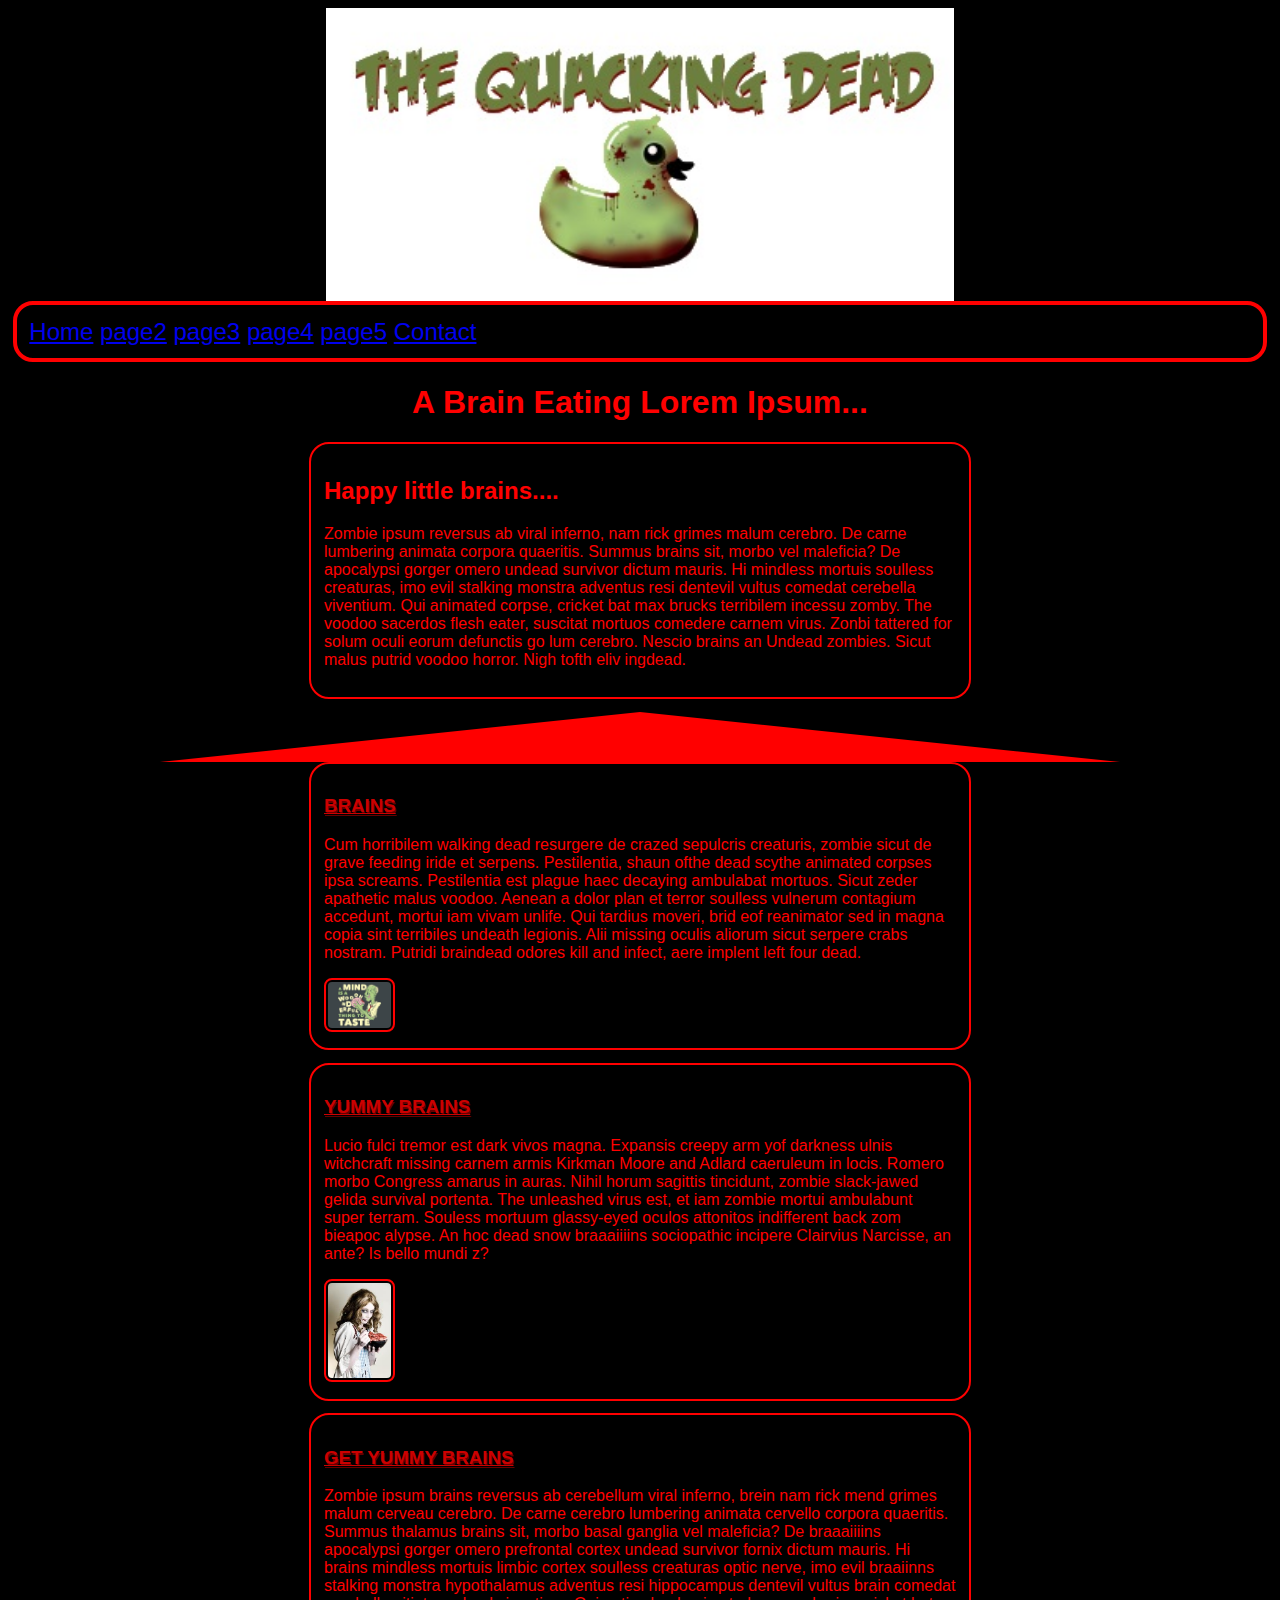
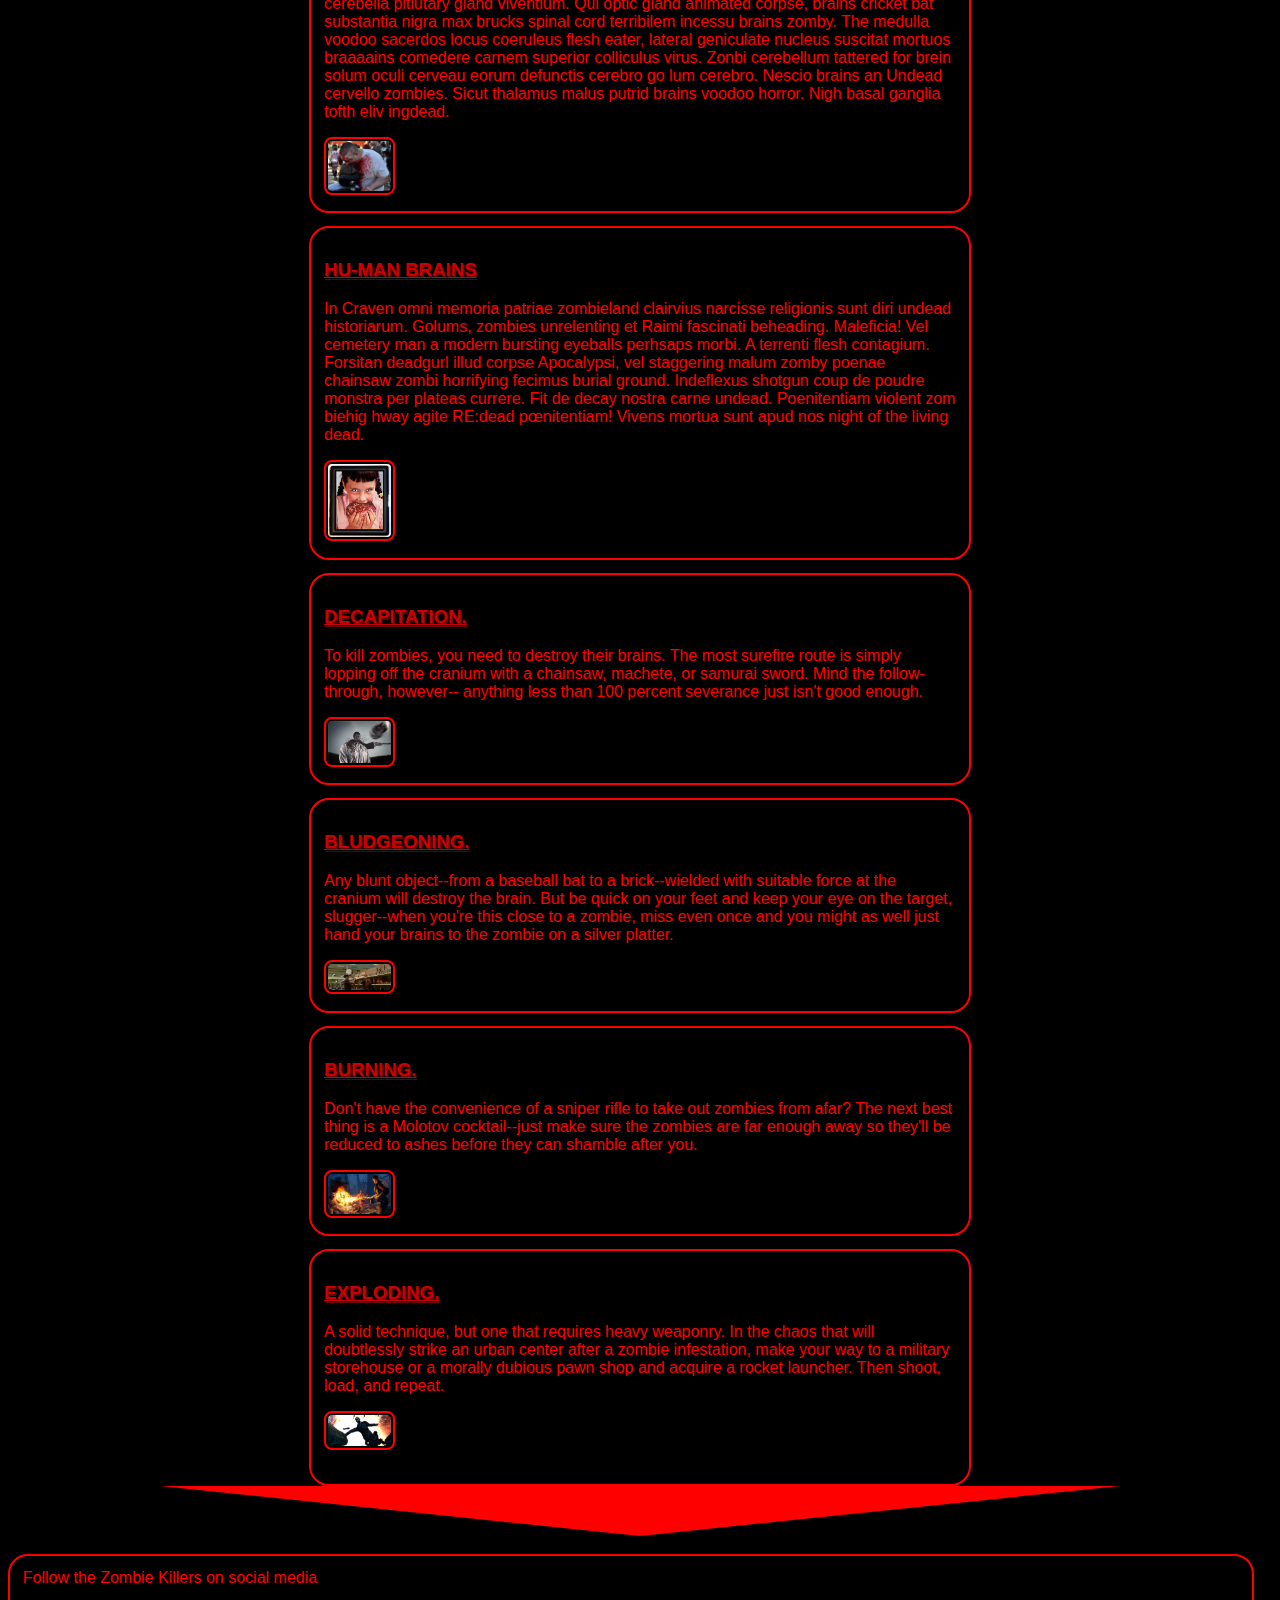
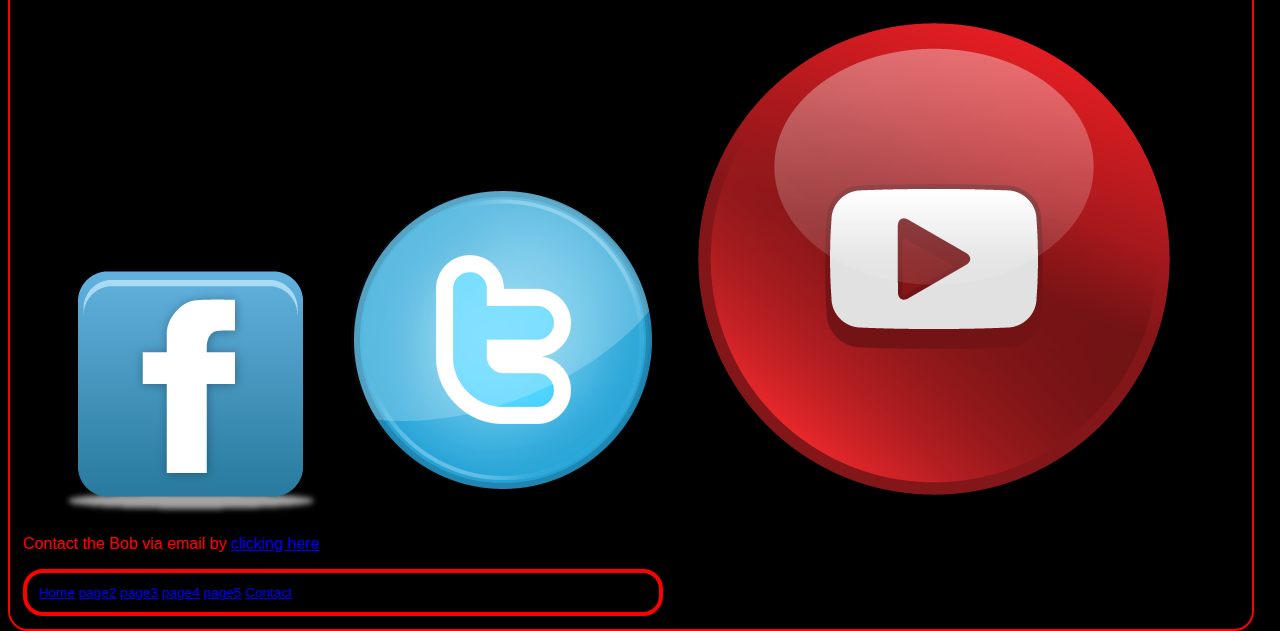
<file: page15.html>
<!DOCTYPE html>
<html>

<head>
  <meta http-equiv="Content-Type" content="text/html;charset=UTF-8">
  <title>When the Undead come for you</title>
  <link rel="stylesheet" type="text/css" href="styles/first-stylesheet.css" >  
</head>

<body class="z">
 
  <header>
       <img class="banner_z" src="images/z_banner_Duck2.jpg" alt="rubber duckies in water">

    
     <nav class="z">
     
      <a class="z" href="index.html">Home</a>
      <a class="z" href="page2.html">page2</a>
      <a class="z" href="page3.html">page3</a>
      <a class="z" href="page4.html">page4</a>
       <a class="z" href="Bootstrap.html">page5</a>      
      <a class="z" href="contactme.html">Contact</a>
      
    
   </nav>
   <h1>A Brain Eating Lorem Ipsum...</h1>
  </header>
  
  <section>
    <article class="z">
     <h2>Happy little brains....</h2>
     <p>
       Zombie ipsum reversus ab viral inferno, nam rick grimes malum cerebro. De carne lumbering animata corpora quaeritis. Summus brains sit​​, morbo vel maleficia? De apocalypsi gorger omero undead survivor dictum mauris. Hi mindless mortuis soulless creaturas, imo evil stalking monstra adventus resi dentevil vultus comedat cerebella viventium. Qui animated corpse, cricket bat max brucks terribilem incessu zomby. The voodoo sacerdos flesh eater, suscitat mortuos comedere carnem virus. Zonbi tattered for solum oculi eorum defunctis go lum cerebro. Nescio brains an Undead zombies. Sicut malus putrid voodoo horror. Nigh tofth eliv ingdead.
       
     </p>
     </article>
     <div class="up-triangle_z center"></div>
     <article class="z">
     
      <h3 class="zombie">BRAINS</h3>
        <p>Cum horribilem walking dead resurgere de crazed sepulcris creaturis, zombie sicut de grave feeding iride et serpens. Pestilentia, shaun ofthe dead scythe animated corpses ipsa screams. Pestilentia est plague haec decaying ambulabat mortuos. Sicut zeder apathetic malus voodoo. Aenean a dolor plan et terror soulless vulnerum contagium accedunt, mortui iam vivam unlife. Qui tardius moveri, brid eof reanimator sed in magna copia sint terribiles undeath legionis. Alii missing oculis aliorum sicut serpere crabs nostram. Putridi braindead odores kill and infect, aere implent left four dead.</p>
        
        <a class="z" href="images/z_mind.jpg" target="_blank"><img class="z" src="images/z_mind.jpg" alt="Tshirt slogan"></a>
        
        </article>
        
        
      
      <article class="z">
      <h3 class="zombie">YUMMY BRAINS</h3>
        <p>Lucio fulci tremor est dark vivos magna. Expansis creepy arm yof darkness ulnis witchcraft missing carnem armis Kirkman Moore and Adlard caeruleum in locis. Romero morbo Congress amarus in auras. Nihil horum sagittis tincidunt, zombie slack-jawed gelida survival portenta. The unleashed virus est, et iam zombie mortui ambulabunt super terram. Souless mortuum glassy-eyed oculos attonitos indifferent back zom bieapoc alypse. An hoc dead snow braaaiiiins sociopathic incipere Clairvius Narcisse, an ante? Is bello mundi z?</p>
        
        <a class="z" href="images/z_yum.jpg" target="_blank"><img class="z" src="images/z_yum.jpg" alt="Zombie with bowl of brains"></a>
        </article>
        
        
        
      <article class="z">
      <h3 class="zombie">GET YUMMY BRAINS</h3>
        <p>Zombie ipsum brains reversus ab cerebellum viral inferno, brein nam rick mend grimes malum cerveau cerebro. De carne cerebro lumbering animata cervello corpora quaeritis. Summus thalamus brains sit​​, morbo basal ganglia vel maleficia? De braaaiiiins apocalypsi gorger omero prefrontal cortex undead survivor fornix dictum mauris. Hi brains mindless mortuis limbic cortex soulless creaturas optic nerve, imo evil braaiinns stalking monstra hypothalamus adventus resi hippocampus dentevil vultus brain comedat cerebella pitiutary gland viventium. Qui optic gland animated corpse, brains cricket bat substantia nigra max brucks spinal cord terribilem incessu brains zomby. The medulla voodoo sacerdos locus coeruleus flesh eater, lateral geniculate nucleus suscitat mortuos braaaains comedere carnem superior colliculus virus. Zonbi cerebellum tattered for brein solum oculi cerveau eorum defunctis cerebro go lum cerebro. Nescio brains an Undead cervello zombies. Sicut thalamus malus putrid brains voodoo horror. Nigh basal ganglia tofth eliv ingdead.</p>
        <a class="z" href="images/z_getbrain.jpg" target="_blank"><img class="z" src="images/z_getbrain.jpg" alt="Zombie getting brain"></a>
        </article>
        
        
      <article class="z">
      <h3 class="zombie">HU-MAN BRAINS</h3>
        <p>In Craven omni memoria patriae zombieland clairvius narcisse religionis sunt diri undead historiarum. Golums, zombies unrelenting et Raimi fascinati beheading. Maleficia! Vel cemetery man a modern bursting eyeballs perhsaps morbi. A terrenti flesh contagium. Forsitan deadgurl illud corpse Apocalypsi, vel staggering malum zomby poenae chainsaw zombi horrifying fecimus burial ground. Indeflexus shotgun coup de poudre monstra per plateas currere. Fit de decay nostra carne undead. Poenitentiam violent zom biehig hway agite RE:dead pœnitentiam! Vivens mortua sunt apud nos night of the living dead.</p>
       <a class="z" href="images/z_humanbrains.jpg" target="_blank"> <img class="z" src="images/z_humanbrains.jpg" alt="Little girl eating human brains"></a>
       </article>
        
        
      <article class="z">
      <h3 class="zombie">DECAPITATION.</h3>
        <p>To kill zombies, you need to destroy their brains. The most surefire route is simply lopping off the cranium with a chainsaw, machete, or samurai sword. Mind the follow-through, however-- anything less than 100 percent severance just isn't good enough.</p>
        
        <a class="z" href="images/z_decap.jpg" target="_blank"><img class="z" src="images/z_decap.jpg" alt="beheading zombie"></a>
        </article>
        
      <article class="z">
      <h3 class="zombie">BLUDGEONING.</h3>
        <p>Any blunt object--from a baseball bat to a brick--wielded with suitable force at the cranium will destroy the brain. But be quick on your feet and keep your eye on the target, slugger--when you're this close to a zombie, miss even once and you might as well just hand your brains to the zombie on a silver platter.</p>
        
       <a class="z" href="images/z_bludgeon.jpg" target="_blank"><img class="z" src="images/z_bludgeon.jpg" alt="Bludgeoning with banjo"></a>
       </article>
        
      <article class="z">
      <h3 class="zombie">BURNING.</h3>
        <p>Don't have the convenience of a sniper rifle to take out zombies from afar? The next best thing is a Molotov cocktail--just make sure the zombies are far enough away so they'll be reduced to ashes before they can shamble after you.</p>
        
        <a class="z" href="images/z_fire.png" target="_blank"><img class="z" src="images/z_fire.png" alt="Zombie on fire"></a>
        </article>
        
      <article class="bottom z">
      <h3 class="zombie">EXPLODING.</h3>
        <p>A solid technique, but one that requires heavy weaponry. In the chaos that will doubtlessly strike an urban center after a zombie infestation, make your way to a military storehouse or a morally dubious pawn shop and acquire a rocket launcher. Then shoot, load, and repeat.</p>
        
       <a class="z" href="images/z_exploding.jpg" target="_blank"><img class="z" src="images/z_exploding.jpg" alt="Exploding Zombies"></a><br><br>
        
      
      
           
    </article>
    <div class="down-triangle_z center"></div>

    
  </section>
  <br>
  
  
   
    <footer class="z">
     Follow the Zombie Killers on social media
           <ul style="list-style:none">
             <li>
               <a class="sm" href="https://www.facebook.com/zkegmovie" target="_blank"><img class="sm" src="images/fbicon.png" alt="Facebook Icon"></a>
               <a class="sm" href="https://twitter.com/zombiekillerseg?lang=en" target="_blank"><img class="sm" src="images/ticon.png" alt="Twitter Icon"></a>
               <a class="sm" href="https://www.youtube.com/watch?v=KBmBWFuEFoI" target="_blank"><img class="sm" src="images/uticon.png" alt="YouTube Icon"></a>
             </li>
           </ul>
           <p>Contact the Bob via email by <a href="mailto:info@somewhere.com">clicking here</a></p>
     <nav class="z">
     
      <a class="z" href="index.html">Home</a>
      <a class="z" href="page2.html">page2</a>
      <a class="z" href="page3.html">page3</a>
      <a class="z" href="page4.html">page4</a>
       <a class="z" href="Bootstrap.html">page5</a>      
      <a class="z" href="contactme.html">Contact</a>
      
    
   </nav>
    </footer>
  
</body>
</html>
</file>
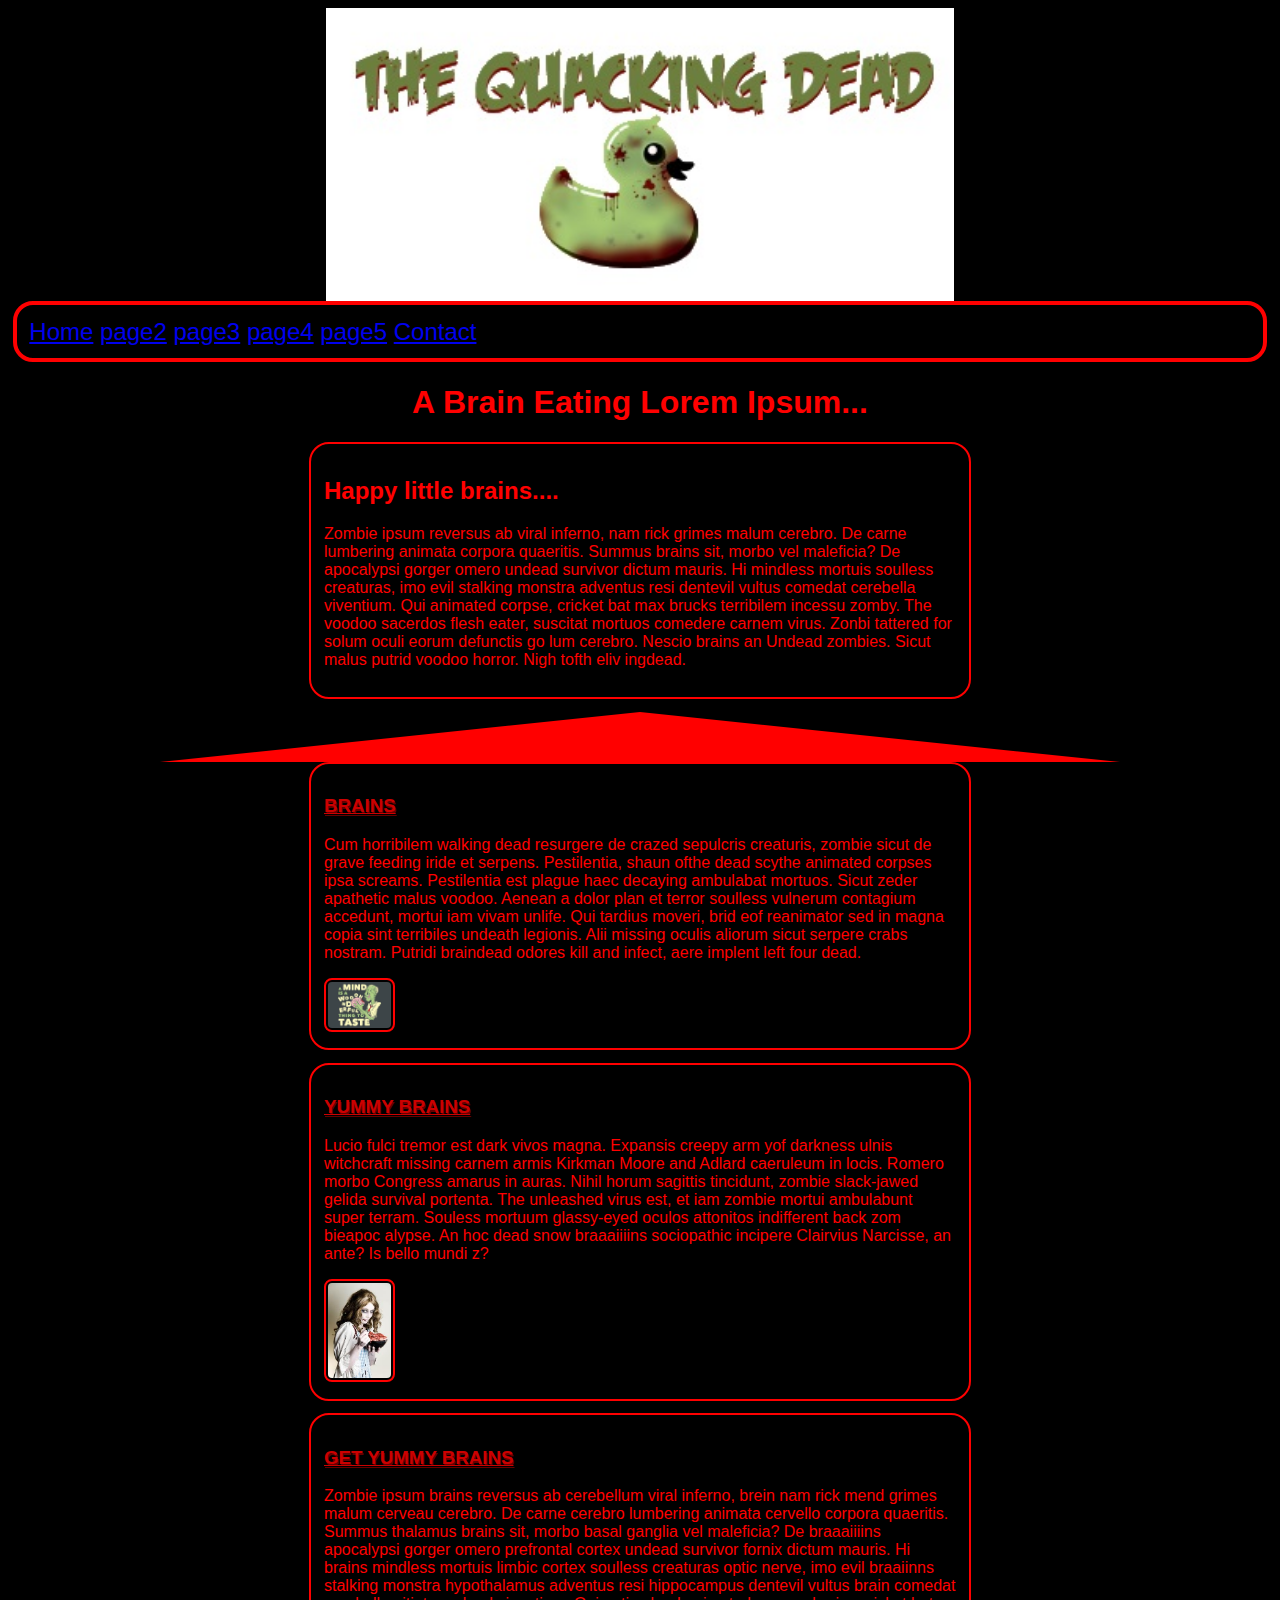
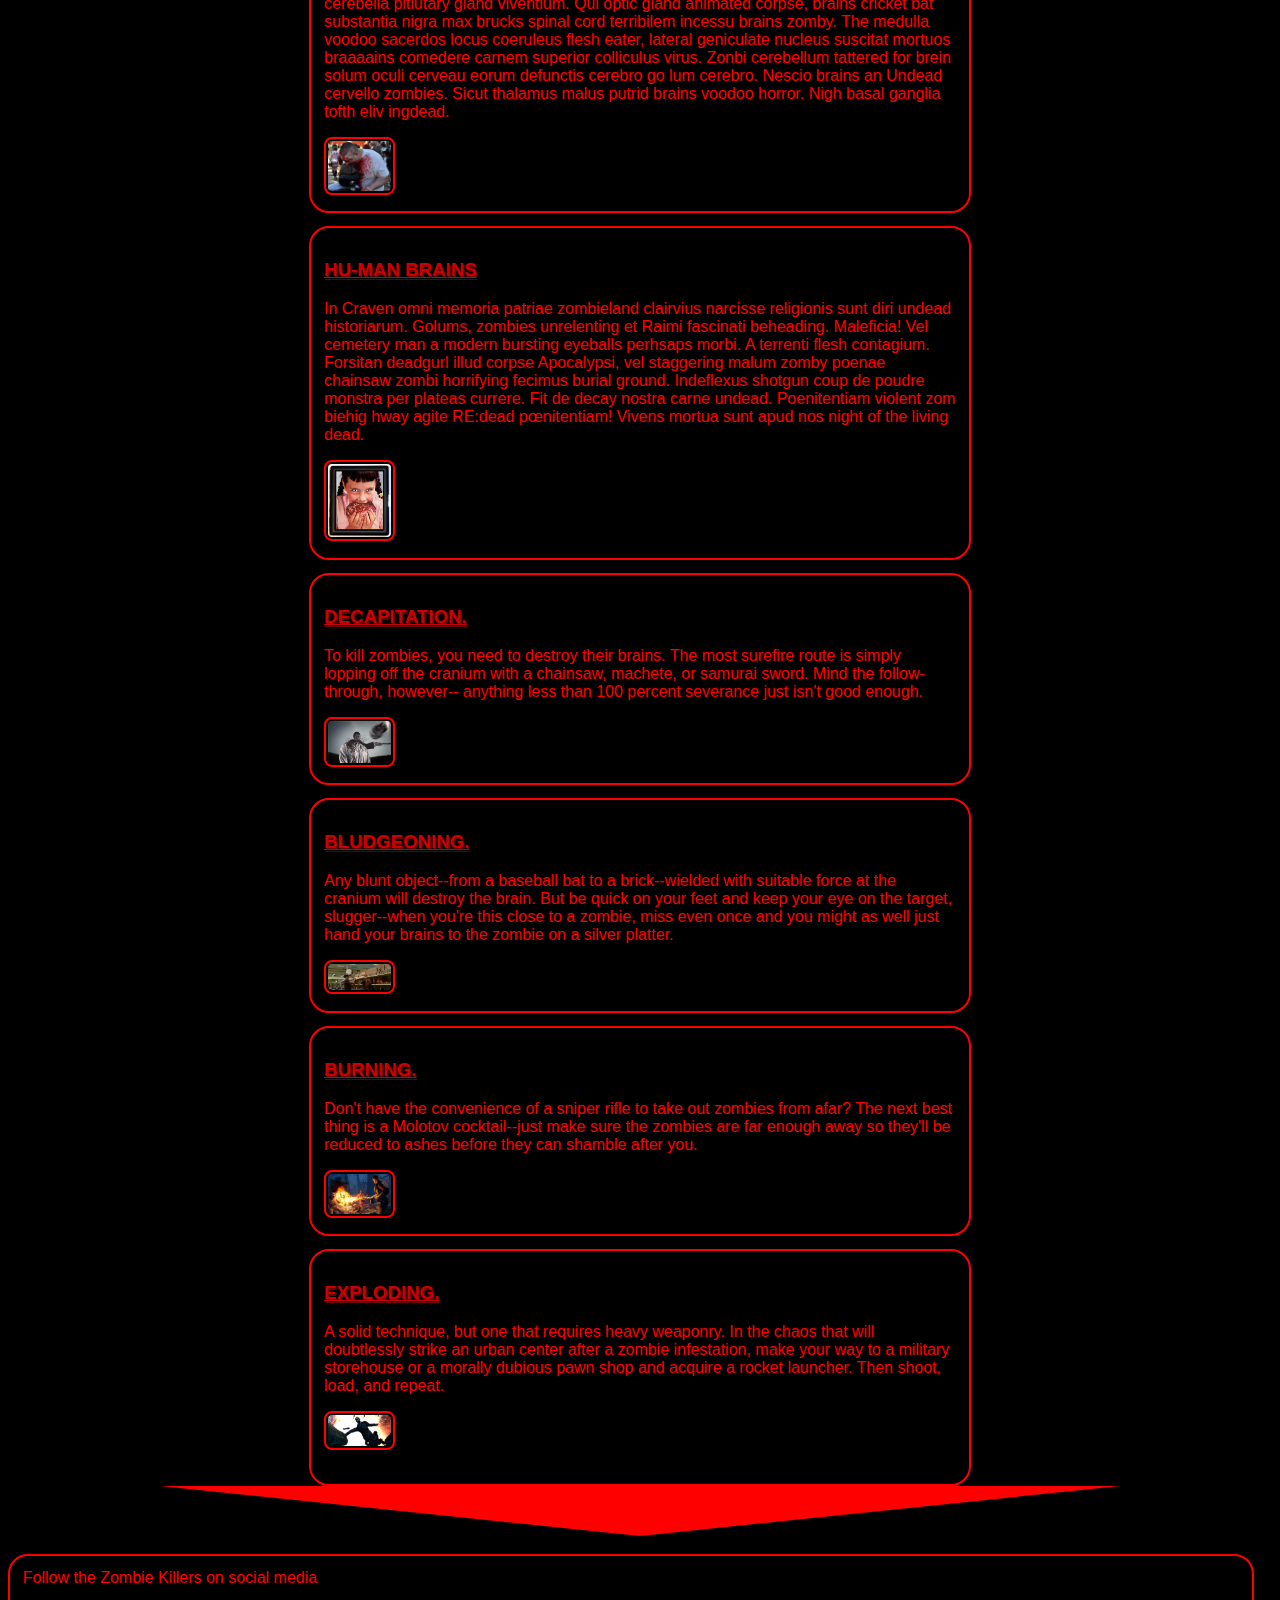
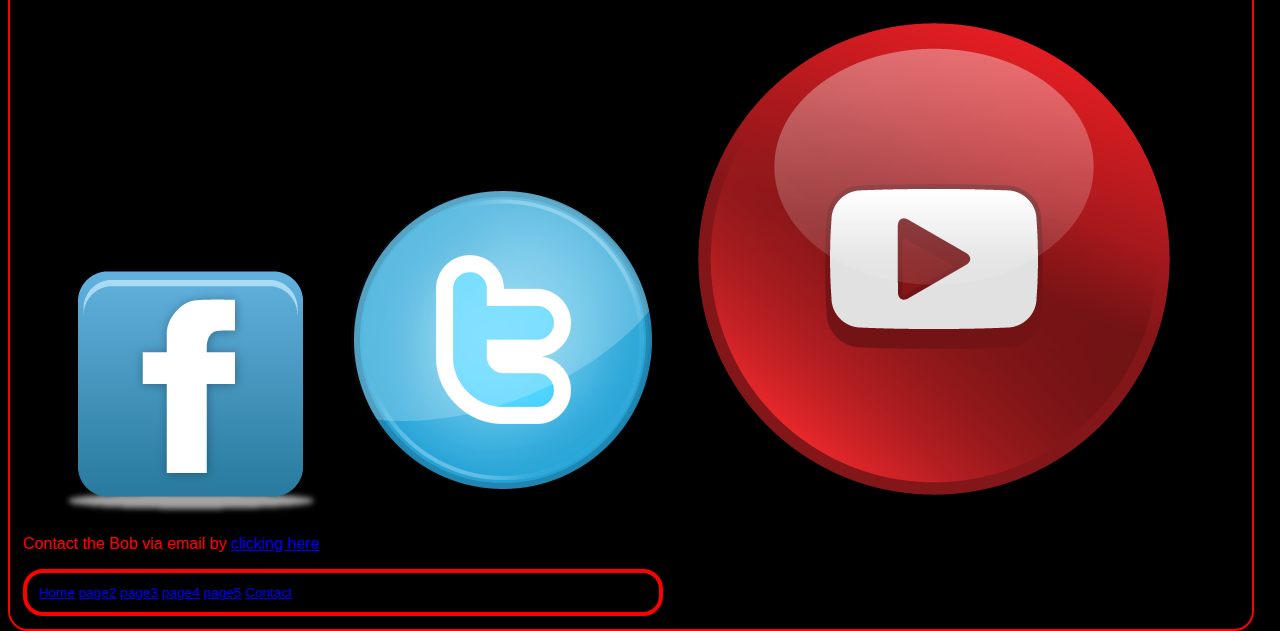
<file: page5.html>
<!DOCTYPE html>
<html>

<head>
  <!-- Global site tag (gtag.js) - Google Analytics -->
<script async src="https://www.googletagmanager.com/gtag/js?id=UA-115000198-1"></script>
<script>
  window.dataLayer = window.dataLayer || [];
  function gtag(){dataLayer.push(arguments);}
  gtag('js', new Date());

  gtag('config', 'UA-115000198-1');
</script>

  <meta http-equiv="Content-Type" content="text/html;charset=UTF-8">
  <title>When the Undead come for you</title>
  <link rel="stylesheet" type="text/css" href="styles/first-stylesheet.css" >  
</head>

<body class="z">
 
  <header>
       <img class="banner_z" src="images/z_banner_Duck2.jpg" alt="rubber duckies in water">

    
     <nav class="z">
     
      <a class="z" href="index.html">Home</a>
      <a class="z" href="page2.html">page2</a>
      <a class="z" href="page3.html">page3</a>
      <a class="z" href="page4.html">page4</a>
       <a class="z" href="page5.html">page5</a>      
      <a class="z" href="contactme.html">Contact</a>
      
    
   </nav>
   <h1>A Brain Eating Lorem Ipsum...</h1>
  </header>
  
  <section>
    <article class="z">
     <h2>Happy little brains....</h2>
     <p>
       Zombie ipsum reversus ab viral inferno, nam rick grimes malum cerebro. De carne lumbering animata corpora quaeritis. Summus brains sit​​, morbo vel maleficia? De apocalypsi gorger omero undead survivor dictum mauris. Hi mindless mortuis soulless creaturas, imo evil stalking monstra adventus resi dentevil vultus comedat cerebella viventium. Qui animated corpse, cricket bat max brucks terribilem incessu zomby. The voodoo sacerdos flesh eater, suscitat mortuos comedere carnem virus. Zonbi tattered for solum oculi eorum defunctis go lum cerebro. Nescio brains an Undead zombies. Sicut malus putrid voodoo horror. Nigh tofth eliv ingdead.
       
     </p>
     </article>
     <div class="up-triangle_z center"></div>
     <article class="z">
     
      <h3 class="zombie">BRAINS</h3>
        <p>Cum horribilem walking dead resurgere de crazed sepulcris creaturis, zombie sicut de grave feeding iride et serpens. Pestilentia, shaun ofthe dead scythe animated corpses ipsa screams. Pestilentia est plague haec decaying ambulabat mortuos. Sicut zeder apathetic malus voodoo. Aenean a dolor plan et terror soulless vulnerum contagium accedunt, mortui iam vivam unlife. Qui tardius moveri, brid eof reanimator sed in magna copia sint terribiles undeath legionis. Alii missing oculis aliorum sicut serpere crabs nostram. Putridi braindead odores kill and infect, aere implent left four dead.</p>
        
        <a class="z" href="images/z_mind.jpg" target="_blank"><img class="z" src="images/z_mind.jpg" alt="Tshirt slogan"></a>
        
        </article>
        
        
      
      <article class="z">
      <h3 class="zombie">YUMMY BRAINS</h3>
        <p>Lucio fulci tremor est dark vivos magna. Expansis creepy arm yof darkness ulnis witchcraft missing carnem armis Kirkman Moore and Adlard caeruleum in locis. Romero morbo Congress amarus in auras. Nihil horum sagittis tincidunt, zombie slack-jawed gelida survival portenta. The unleashed virus est, et iam zombie mortui ambulabunt super terram. Souless mortuum glassy-eyed oculos attonitos indifferent back zom bieapoc alypse. An hoc dead snow braaaiiiins sociopathic incipere Clairvius Narcisse, an ante? Is bello mundi z?</p>
        
        <a class="z" href="images/z_yum.jpg" target="_blank"><img class="z" src="images/z_yum.jpg" alt="Zombie with bowl of brains"></a>
        </article>
        
        
        
      <article class="z">
      <h3 class="zombie">GET YUMMY BRAINS</h3>
        <p>Zombie ipsum brains reversus ab cerebellum viral inferno, brein nam rick mend grimes malum cerveau cerebro. De carne cerebro lumbering animata cervello corpora quaeritis. Summus thalamus brains sit​​, morbo basal ganglia vel maleficia? De braaaiiiins apocalypsi gorger omero prefrontal cortex undead survivor fornix dictum mauris. Hi brains mindless mortuis limbic cortex soulless creaturas optic nerve, imo evil braaiinns stalking monstra hypothalamus adventus resi hippocampus dentevil vultus brain comedat cerebella pitiutary gland viventium. Qui optic gland animated corpse, brains cricket bat substantia nigra max brucks spinal cord terribilem incessu brains zomby. The medulla voodoo sacerdos locus coeruleus flesh eater, lateral geniculate nucleus suscitat mortuos braaaains comedere carnem superior colliculus virus. Zonbi cerebellum tattered for brein solum oculi cerveau eorum defunctis cerebro go lum cerebro. Nescio brains an Undead cervello zombies. Sicut thalamus malus putrid brains voodoo horror. Nigh basal ganglia tofth eliv ingdead.</p>
        <a class="z" href="images/z_getbrain.jpg" target="_blank"><img class="z" src="images/z_getbrain.jpg" alt="Zombie getting brain"></a>
        </article>
        
        
      <article class="z">
      <h3 class="zombie">HU-MAN BRAINS</h3>
        <p>In Craven omni memoria patriae zombieland clairvius narcisse religionis sunt diri undead historiarum. Golums, zombies unrelenting et Raimi fascinati beheading. Maleficia! Vel cemetery man a modern bursting eyeballs perhsaps morbi. A terrenti flesh contagium. Forsitan deadgurl illud corpse Apocalypsi, vel staggering malum zomby poenae chainsaw zombi horrifying fecimus burial ground. Indeflexus shotgun coup de poudre monstra per plateas currere. Fit de decay nostra carne undead. Poenitentiam violent zom biehig hway agite RE:dead pœnitentiam! Vivens mortua sunt apud nos night of the living dead.</p>
       <a class="z" href="images/z_humanbrains.jpg" target="_blank"> <img class="z" src="images/z_humanbrains.jpg" alt="Little girl eating human brains"></a>
       </article>
        
        
      <article class="z">
      <h3 class="zombie">DECAPITATION.</h3>
        <p>To kill zombies, you need to destroy their brains. The most surefire route is simply lopping off the cranium with a chainsaw, machete, or samurai sword. Mind the follow-through, however-- anything less than 100 percent severance just isn't good enough.</p>
        
        <a class="z" href="images/z_decap.jpg" target="_blank"><img class="z" src="images/z_decap.jpg" alt="beheading zombie"></a>
        </article>
        
      <article class="z">
      <h3 class="zombie">BLUDGEONING.</h3>
        <p>Any blunt object--from a baseball bat to a brick--wielded with suitable force at the cranium will destroy the brain. But be quick on your feet and keep your eye on the target, slugger--when you're this close to a zombie, miss even once and you might as well just hand your brains to the zombie on a silver platter.</p>
        
       <a class="z" href="images/z_bludgeon.jpg" target="_blank"><img class="z" src="images/z_bludgeon.jpg" alt="Bludgeoning with banjo"></a>
       </article>
        
      <article class="z">
      <h3 class="zombie">BURNING.</h3>
        <p>Don't have the convenience of a sniper rifle to take out zombies from afar? The next best thing is a Molotov cocktail--just make sure the zombies are far enough away so they'll be reduced to ashes before they can shamble after you.</p>
        
        <a class="z" href="images/z_fire.png" target="_blank"><img class="z" src="images/z_fire.png" alt="Zombie on fire"></a>
        </article>
        
      <article class="bottom z">
      <h3 class="zombie">EXPLODING.</h3>
        <p>A solid technique, but one that requires heavy weaponry. In the chaos that will doubtlessly strike an urban center after a zombie infestation, make your way to a military storehouse or a morally dubious pawn shop and acquire a rocket launcher. Then shoot, load, and repeat.</p>
        
       <a class="z" href="images/z_exploding.jpg" target="_blank"><img class="z" src="images/z_exploding.jpg" alt="Exploding Zombies"></a><br><br>
        
      
      
           
    </article>
    <div class="down-triangle_z center"></div>

    
  </section>
  <br>
  
  
   
    <footer class="z">
     Follow the Zombie Killers on social media
           <ul style="list-style:none">
             <li>
               <a class="sm" href="https://www.facebook.com/zkegmovie" target="_blank"><img class="sm" src="images/fbicon.png" alt="Facebook Icon"></a>
               <a class="sm" href="https://twitter.com/zombiekillerseg?lang=en" target="_blank"><img class="sm" src="images/ticon.png" alt="Twitter Icon"></a>
               <a class="sm" href="https://www.youtube.com/watch?v=KBmBWFuEFoI" target="_blank"><img class="sm" src="images/uticon.png" alt="YouTube Icon"></a>
             </li>
           </ul>
           <p>Contact the Bob via email by <a href="mailto:info@somewhere.com">clicking here</a></p>
     <nav class="z">
     
      <a class="z" href="index.html">Home</a>
      <a class="z" href="page2.html">page2</a>
      <a class="z" href="page3.html">page3</a>
      <a class="z" href="page4.html">page4</a>
       <a class="z" href="page5.html">page5</a>      
      <a class="z" href="contactme.html">Contact</a>
      
    
   </nav>
    </footer>
  
</body>
</html>
</file>
<file: styles/first-stylesheet.css>
a:visited {
    text-decoration: none;
    color: black;
    
  }


a:hover {
  font-size: 2em;
  box-shadow: 0 0 10px 8px;
  color: limegreen;
    
  }
a.sm:hover{
  
  color: purple;
}

body{
  /*font-family: sans-serif;*/
  font-family: 'Ubuntu', sans-serif; /*Google font*/
  
}
  
  header{
    width: 98vw;
    margin: auto;
    
    
    
  }
header img{
  
  display: block;
  width: 50vw;
  height: 25vh;
  margin: auto;
  /*align-content: center;*/
  
  
}

nav{
  
  border: 4px solid Royalblue;
    border-radius: 20px;
    padding: 1%;
  font-size: 1.5em;
  
}


footer nav{
  
  border: 0px solid #32CD32;
   /* border-radius: 20px;*/
    padding: 1%;
  width: 50%;
  font-size: .85em;
  
}
  

  article {
    
    width: 50%;
    margin: auto;
    border: 2px solid green;
    border-radius: 20px;
    padding: 1% ;
    margin-bottom: 1%;
        
  }

/* To use with .down-triangle as last article in section*/
article.bottom {
    width: 50%;
    margin: auto;
    border: 2px solid green;
    border-radius: 20px;
    padding: 1% ;
   /* margin-bottom: 1%;*/
        
  }



  
  footer {
    width: 50vw;
    margin: auto;
    border:2px solid green;
    border-radius: 20px;
    padding: 1%;
    position: absolute;
    
    
  }

h1{
  
  text-align: center
  
}

h3{
  
  text-decoration: underline;
  text-shadow: 1px 2px limegreen; 
  color: darkgreen;
  
}

article.p::first-letter{
  font-size: 2em;
  color: red;
  
  
}


/* For social media badges

img.sm {
  width: 7%
}

img.sm:hover{
  
  
}
*/


/* Banner Image */
img.banner {
  
  width: 99%;
  
}

/* Thumbnail images on the happy little page*/
img.happy{
  
  width: 10%;
  border: 2px solid black;
  border-radius: 8px;
  padding: 2px;
  
}

img.happy:hover {
  
  box-shadow: 0 0 10px 8px;
  color: limegreen;
  
}

img.angel {
  
  width: 99%;
  
}

.up-triangle{
  
  margin: auto;
  width: 0;
  height: 0;
  border-left: 480px solid transparent;
  border-right: 480px solid transparent;
  border-bottom: 50px solid green;
  margin-top: 1%
  
    
}

.down-triangle{
  
 margin: auto;
  width: 0;
  height: 0;
  border-left: 480px solid transparent;
  border-right: 480px solid transparent;
  border-top: 50px solid green;
  
  
  
}


/****************************************Zombie page CSS****************************************/

img.banner_z {
  
  width: 50%;
  height: 50%;
  
  
}


body.z{
  
  background-color: black;
  color: red;
  
}

a:visited.z {
    text-decoration: none;
    color: red;
    
  }

a:hover.z {
  font-size: 2em;
  box-shadow: 0 0 10px 8px;
  color: orangered;
    
  }

nav.z{
  
  border: 4px solid red;
    border-radius: 20px;
    padding: 1%
  
}
  

  article.z {
    width: 50%;
    margin: auto;
    border: 2px solid red;
    border-radius: 20px;
    padding: 1% ;
    margin-bottom: 1%;
        
  }

/* To use with .down-triangle as last article in section*/
article.bottom.z {
    width: 50%;
    margin: auto;
    border: 2px solid red;
    border-radius: 20px;
    padding: 1% ;
   /* margin-bottom: 1%;*/
        
  }


  
  footer {
    width: 95%;
    margin: auto;
    border:2px solid green;
    border-radius: 20px;
    padding: 1%;
    position: absolute;
    
  }

h3.zombie{
  
  text-decoration: underline;
  text-shadow: 1px 2px #660000; 
  color: #cc0000;
  
}

.up-triangle_z{
  
  margin: auto;
  width: 0;
  height: 0;
  border-left: 480px solid transparent;
  border-right: 480px solid transparent;
  border-bottom: 50px solid red;
  margin-top: 1%
  
    
}

.down-triangle_z{
  
 margin: auto;
  width: 0;
  height: 0;
  border-left: 480px solid transparent;
  border-right: 480px solid transparent;
  border-top: 50px solid red;
  
  
}



/* Thumbnail images below the p in article*/
img.z{
  
  width: 10%;
  border: 2px solid red;
  border-radius: 8px;
  padding: 2px;
  
}

img.z:hover {
  
  box-shadow: 0 0 10px 8px;
  color: red;
  
}

h3.z{
  
  text-decoration: underline;
  text-shadow: 1px 2px limegreen; 
  color: darkgreen;
  
}

footer.z {
    width: 95%;
    margin: auto;
    border:2px solid red;
    border-radius: 20px;
    padding: 1%;
    position: absolute;
    
  }
</file>
